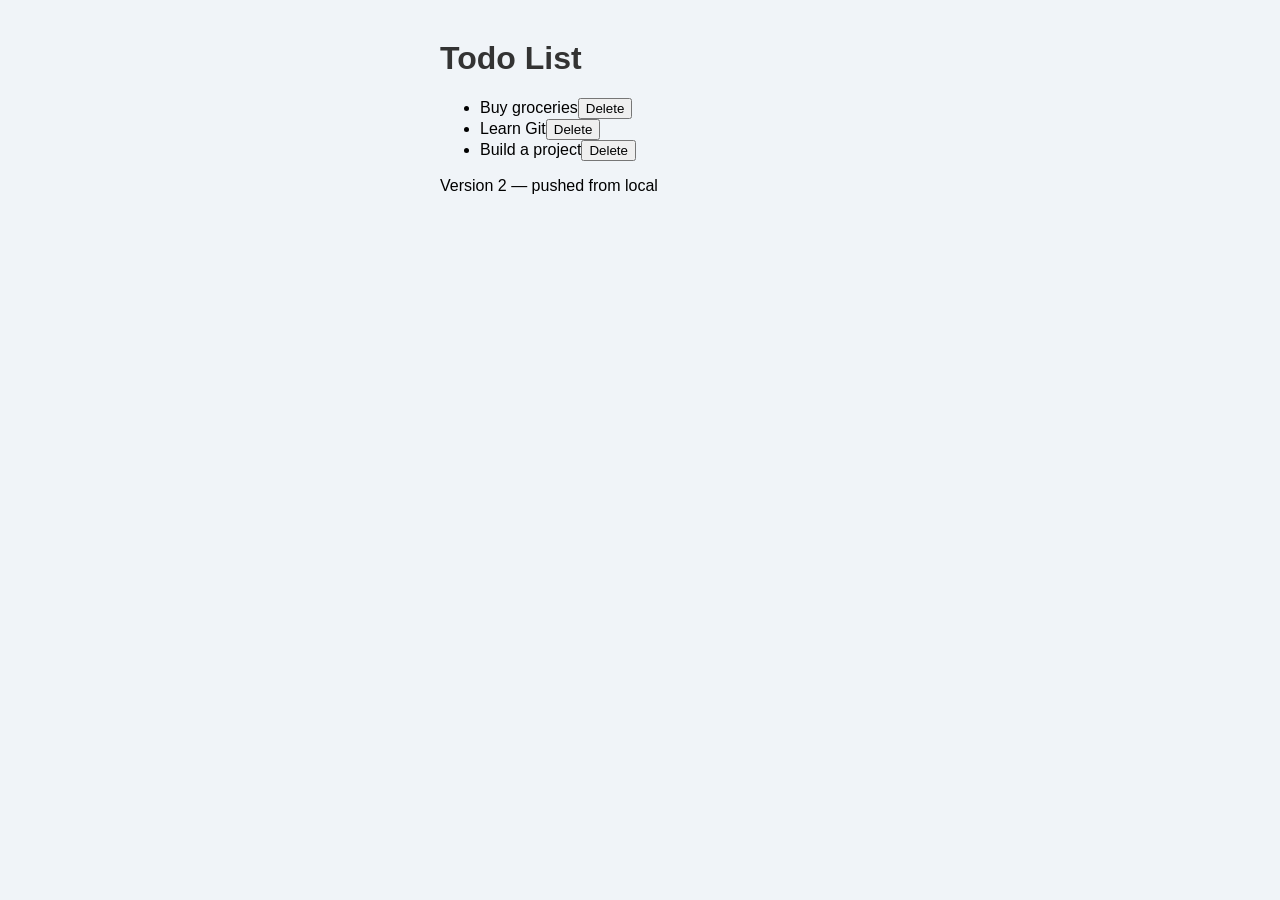
<file: index.html>
<!DOCTYPE html>
<html>

<head>
    <title>My Todo App</title>
    <link rel="stylesheet" href="style.css">
</head>

<body>
    <h1>Todo List</h1>
    <ul id="todos"></ul>
    <p>Version 2 — pushed from local</p>
    <script src="app.js"></script>
</body>

</html>
</file>
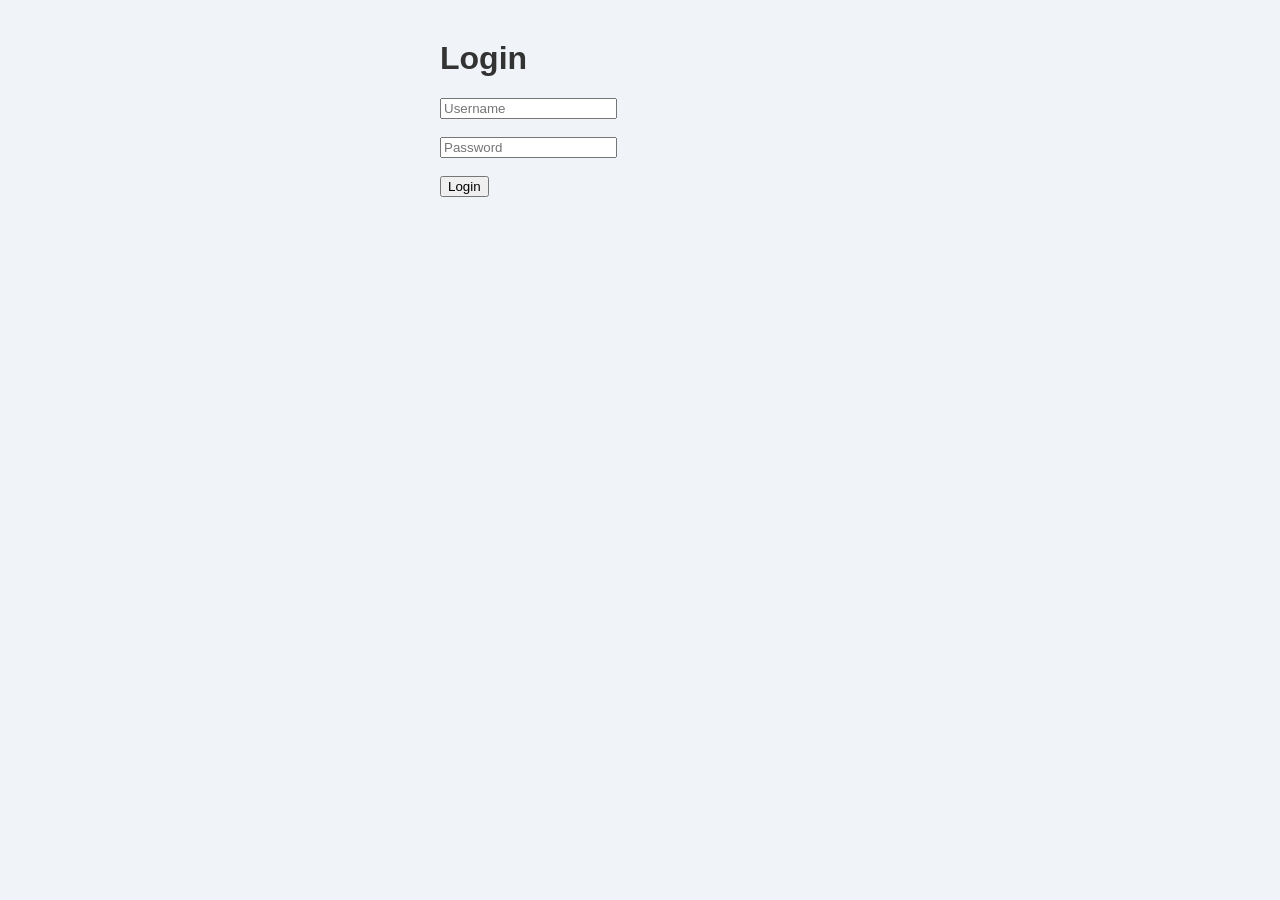
<file: login.html>
<!DOCTYPE html>
<html>

<head>
    <title>Login</title>
    <link rel="stylesheet" href="style.css">
</head>

<body>
    <h1>Login</h1>
    <form>
        <input type="text" placeholder="Username"><br><br>
        <input type="password" placeholder="Password"><br><br>
        <button type="submit">Login</button>
    </form>
</body>

</html>
</file>
<file: style.css>
body {
  font-family: sans-serif;
  max-width: 400px;
  margin: 40px auto;
  background: #f0f4f8;
}
h1 {
  color: #333;
}
</file>
